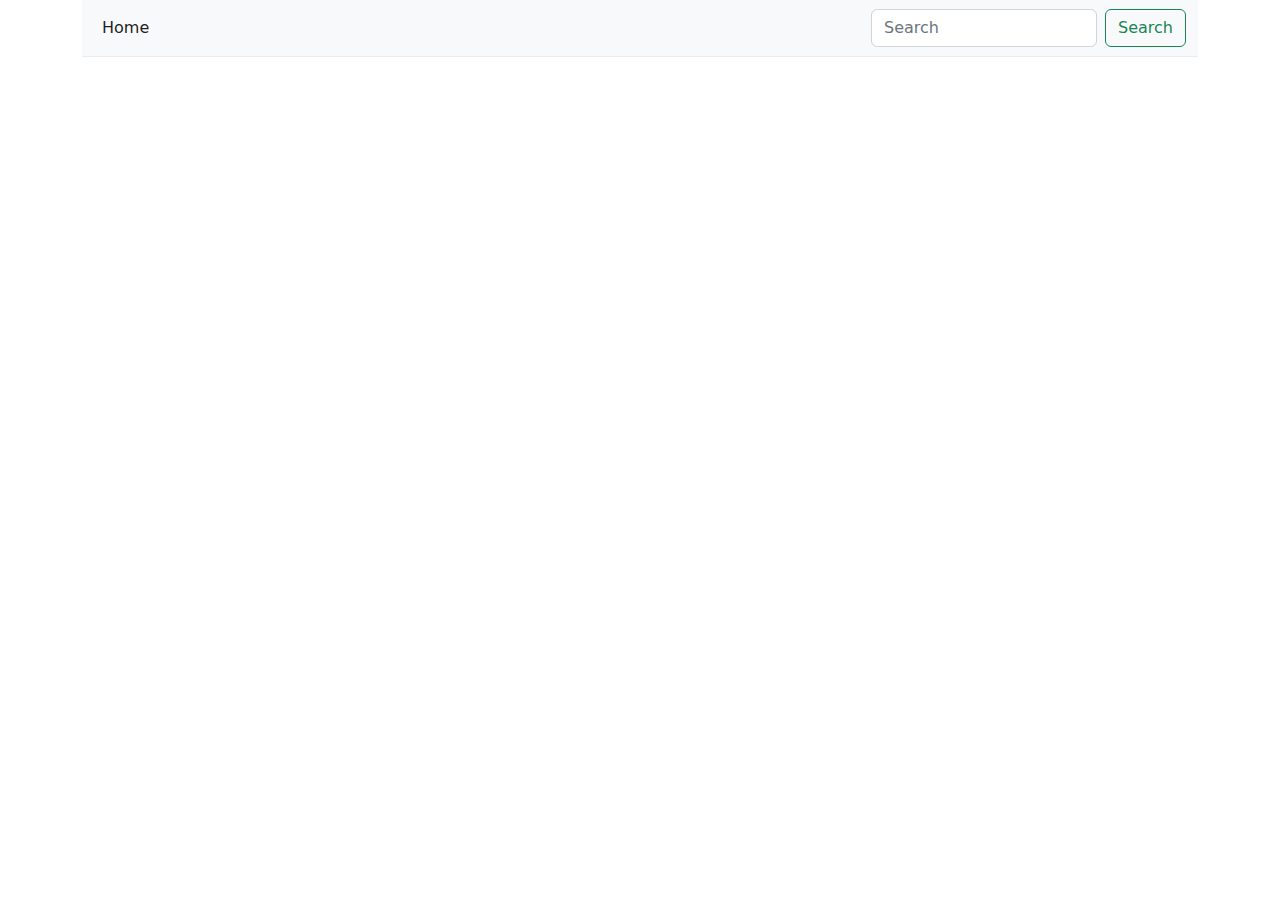
<file: index.html>
<!doctype html><html lang="en"><head><meta charset="UTF-8"/><meta http-equiv="X-UA-Compatible" content="IE=edge"/><meta name="viewport" content="width=device-width,initial-scale=1"/><title>Document</title><script defer="defer" src="main.js"></script></head><body><div class="container"><nav class="navbar navbar-expand-lg navbar-light bg-light"><div class="container-fluid"><div class="collapse navbar-collapse" id="navbarSupportedContent"><ul class="navbar-nav me-auto mb-2 mb-lg-0"><li class="nav-item"><a class="nav-link active" href="/index.html">Home</a></li></ul><form class="d-flex js-form"><input class="form-control me-2" name="search" type="search" placeholder="Search" aria-label="Search"/> <button class="btn btn-outline-success" type="submit">Search</button></form></div></div></nav></div><main><div class="container"><div class="row"><ul class="d-flex js-list-btn list-btn"></ul></div><div class="row"><ul class="d-flex js-list-card list-card"></ul></div></div></main><div class="alert-box js-alert-box"></div></body></html>
</file>
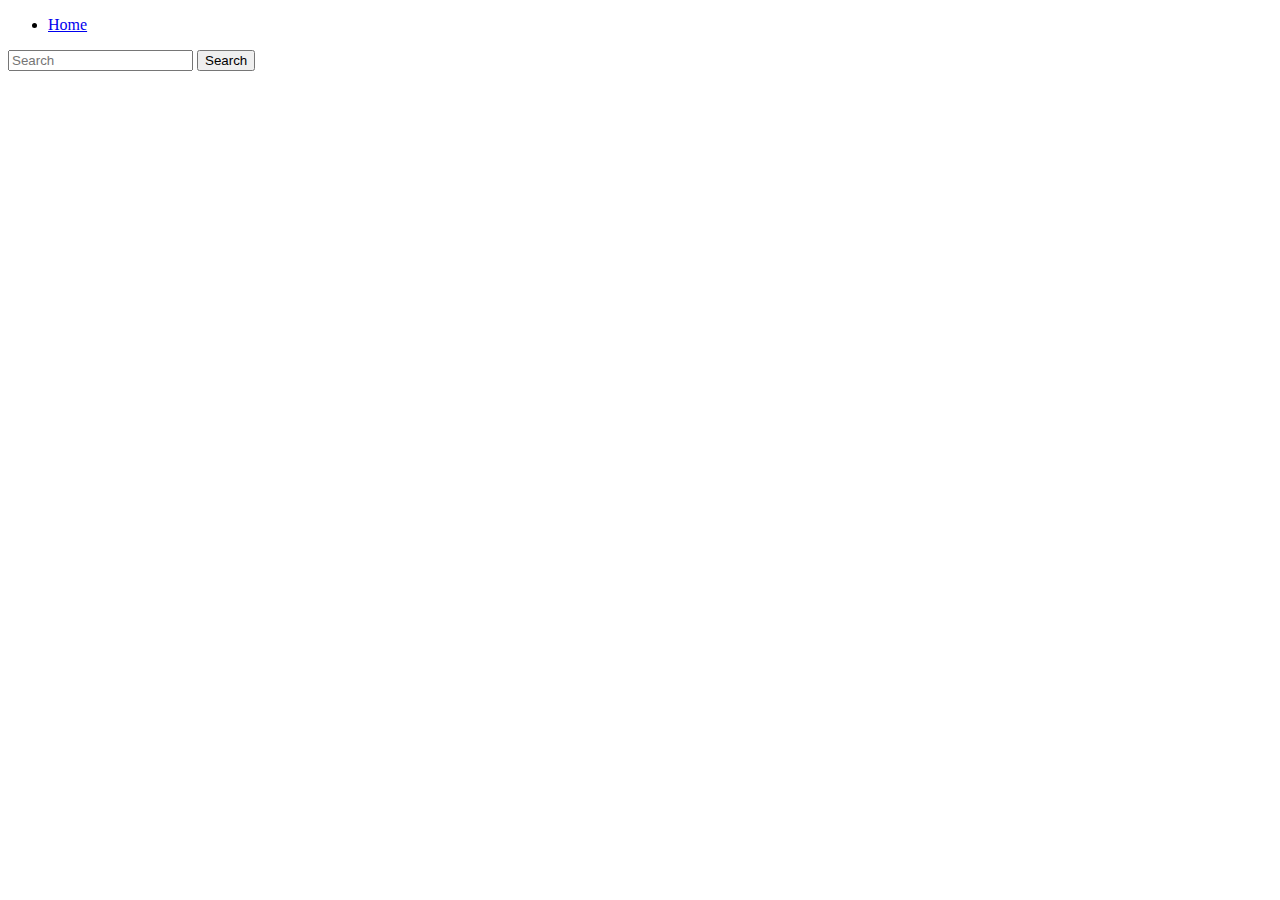
<file: src/pages/index.html>
<!DOCTYPE html>
<html lang="en">
  <head>
    <meta charset="UTF-8" />
    <meta http-equiv="X-UA-Compatible" content="IE=edge" />
    <meta name="viewport" content="width=device-width, initial-scale=1.0" />
    <title>Document</title>
  </head>

  <body>
    <div class="container">
      <nav class="navbar navbar-expand-lg navbar-light bg-light">
        <div class="container-fluid">
          <div class="collapse navbar-collapse" id="navbarSupportedContent">
            <ul class="navbar-nav me-auto mb-2 mb-lg-0">
              <li class="nav-item">
                <a class="nav-link active" href="/index.html">Home</a>
              </li>
            </ul>
            <form class="d-flex js-form">
              <input
                class="form-control me-2"
                name="search"
                type="search"
                placeholder="Search"
                aria-label="Search"
              />
              <button class="btn btn-outline-success" type="submit">
                Search
              </button>
            </form>
          </div>
        </div>
      </nav>
    </div>
    <main>
      <div class="container">
        <div class="row">
          <ul class="d-flex js-list-btn list-btn">
            <!-- <li class="item-btn">
            <button type="button" class="btn btn-outline-primary" data-cat="smartphones">
              smartphones
            </button>
          </li>
          <li class="item-btn">
            <button type="button" class="btn btn-outline-primary" data-cat="laptops">
              laptops
            </button>
          </li>
          <li class="item-btn">
            <button type="button" class="btn btn-outline-primary" data-cat="fragrances">
              fragrances
            </button>
          </li>
          <li class="item-btn">
            <button type="button" class="btn btn-outline-primary" data-cat="skincare">
              skincare
            </button>
          </li>
          <li class="item-btn">
            <button type="button" class="btn btn-outline-primary" data-cat="groceries">
              groceries
            </button>
          </li>
          <li class="item-btn">
            <button type="button" class="btn btn-outline-primary" data-cat="home-decoration">
              home-decoration
            </button>
          </li>
          <li class="item-btn">
            <button type="button" class="btn btn-outline-primary" data-cat="furniture">
              furniture
            </button>
          </li>
          <li class="item-btn">
            <button type="button" class="btn btn-outline-primary" data-cat="tops">
              tops
            </button>
          </li>
          <li class="item-btn">
            <button type="button" class="btn btn-outline-primary" data-cat="womens-dresses">
              womens-dresses
            </button>
          </li>
          <li class="item-btn">
            <button type="button" class="btn btn-outline-primary" data-cat="womens-shoes">
              womens-shoes
            </button>
          </li>
          <li class="item-btn">
            <button type="button" class="btn btn-outline-primary" data-cat="mens-shirts">
              mens-shirts
            </button>
          </li>
          <li class="item-btn">
            <button type="button" class="btn btn-outline-primary" data-cat="mens-shoes">
              mens-shoes
            </button>
          </li>
          <li class="item-btn">
            <button type="button" class="btn btn-outline-primary" data-cat="mens-watches">
              mens-watches
            </button>
          </li>
          <li class="item-btn">
            <button type="button" class="btn btn-outline-primary" data-cat="womens-watches">
              womens-watches
            </button>
          </li>
          <li class="item-btn">
            <button type="button" class="btn btn-outline-primary" data-cat="womens-bags">
              womens-bags
            </button>
          </li>
          <li class="item-btn">
            <button type="button" class="btn btn-outline-primary" data-cat="womens-jewellery">
              womens-jewellery
            </button>
          </li>
          <li class="item-btn">
            <button type="button" class="btn btn-outline-primary" data-cat="sunglasses">
              sunglasses
            </button>
          </li>
          <li class="item-btn">
            <button type="button" class="btn btn-outline-primary" data-cat="automotive">
              automotive
            </button>
          </li>
          <li class="item-btn">
            <button type="button" class="btn btn-outline-primary" data-cat="motorcycle">
              motorcycle
            </button>
          </li>
          <li class="item-btn">
            <button type="button" class="btn btn-outline-primary" data-cat="lighting">
              lighting
            </button>
          </li> -->
          </ul>
        </div>

        <div class="row">
          <ul class="d-flex js-list-card list-card">
            <!-- <li class="card" data-id="2">
              <img
                src="https://i.dummyjson.com/data/products/21/thumbnail.png"
                class="card-img-top"
                alt="- Daal Masoor 500 grams"
                height="180"
                width="200"
              />
              <div class="card-body">
                <h5 class="card-title">- Daal Masoor 500 grams</h5>
                <p class="card-text">
                  Fine quality Branded Product Keep in a cool and dry place
                </p>
                <div class="tile__price tile__price_color_red ng-star-inserted">
                  <span class="tile__price-value"> 20 </span
                  ><span class="tile__price-currency">₴</span>
                </div>
              </div>
            </li> -->
          </ul>
        </div>
      </div>
    </main>
    <div class="alert-box js-alert-box"></div>
  </body>
</html>
</file>
